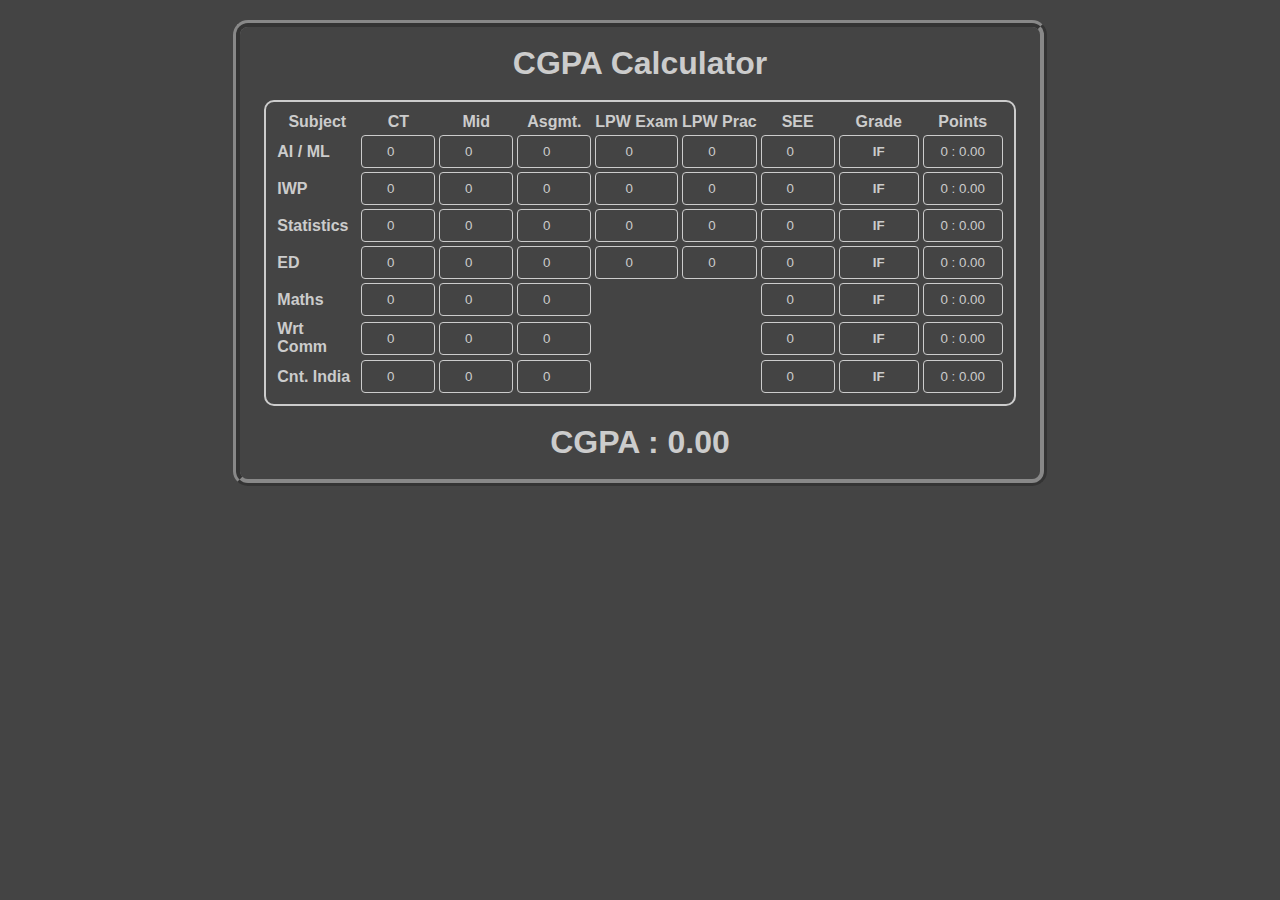
<file: index.html>
<!DOCTYPE html>
<html lang="en"><head>
<meta http-equiv="content-type" content="text/html; charset=UTF-8">
    <meta charset="UTF-8">
    <meta name="viewport" content="width=device-width, initial-scale=1.0">
    <link rel="stylesheet" href="style.css">
    <title>CGPA Calculator</title>
</head>
<body>
    <div class="calculator">
    
    <h1>CGPA Calculator</h1>

    <table onchange="calculateCGPA()">
            <tbody><tr>
                <th>Subject</th>
                <th>CT</th>
                <th>Mid</th>
                <th>Asgmt. </th>
                <th>LPW Exam</th>
                <th>LPW Prac</th>
                <th>SEE</th>
                <th>Grade</th>
                <th>Points</th>
            </tr>

            <tr>
                <td>AI / ML</td>
                <td><input type="number" id="a1" min="0" max="100" value="0"></td>
                <td><input type="number" id="a2" min="0" max="100" value="0"></td>
                <td><input type="number" id="a3" min="0" max="100" value="0"></td>
                <td><input type="number" id="a4" min="0" max="100" value="0"></td>
                <td><input type="number" id="a5" min="0" max="100" value="0"></td>
                <td><input type="number" id="a6" name="see" min="0" max="100" value="0"></td>
                <td><input type="text" id="CP" readonly="readonly" value="IF"></td>
                <td><input type="text" id="CPi" readonly="readonly" value="0 : 0.00"></td>
            </tr>

            <tr>
                <td>IWP</td>
                <td><input type="number" id="b1" min="0" max="100" value="0"></td>
                <td><input type="number" id="b2" min="0" max="100" value="0"></td>
                <td><input type="number" id="b3" min="0" max="100" value="0"></td>
                <td><input type="number" id="b4" min="0" max="100" value="0"></td>
                <td><input type="number" id="b5" min="0" max="100" value="0"></td>
                <td><input type="number" id="b6" name="see" min="0" max="100" value="0"></td>
                <td><input type="text" id="IWP" readonly="readonly" value="IF"></td>
                <td><input type="text" id="IWPi" readonly="readonly" value="0 : 0.00"></td>
            </tr>

            <tr>
                <td>Statistics</td>
                <td><input type="number" id="c1" min="0" max="100" value="0"></td>
                <td><input type="number" id="c2" min="0" max="100" value="0"></td>
                <td><input type="number" id="c3" min="0" max="100" value="0"></td>
                <td><input type="number" id="c4" min="0" max="100" value="0"></td>
                <td><input type="number" id="c5" min="0" max="100" value="0"></td>
                <td><input type="number" id="c6" name="see" min="0" max="100" value="0"></td>
                <td><input type="text" id="Statistics" readonly="readonly" value="IF"></td>
                <td><input type="text" id="Statisticsi" readonly="readonly" value="0 : 0.00"></td>
            </tr>

            <tr>
                <td>ED</td>
                <td><input type="number" id="d1" min="0" max="100" value="0"></td>
                <td><input type="number" id="d2" min="0" max="100" value="0"></td>
                <td><input type="number" id="d3" min="0" max="100" value="0"></td>
                <td><input type="number" id="d4" min="0" max="100" value="0"></td>
                <td><input type="number" id="d5" min="0" max="100" value="0"></td>
                <td><input type="number" id="d6" min="0" max="100" value="0"></td>
                <td><input type="text" id="ED" readonly="readonly" value="IF"></td>
                <td><input type="text" id="EDi" readonly="readonly" value="0 : 0.00"></td>
            </tr>

            <tr>
                <td>Maths</td>
                <td><input type="number" id="e1" min="0" max="100" value="0"></td>
                <td><input type="number" id="e2" min="0" max="100" value="0"></td>
                <td><input type="number" id="e3" min="0" max="100" value="0"></td>
                <td></td>
                <td></td>
                <td><input type="number" id="e4" name="see" min="0" max="100" value="0"></td>
                <td><input type="text" id="Maths" readonly="readonly" value="IF"></td>
                <td><input type="text" id="Mathsi" readonly="readonly" value="0 : 0.00"></td>

            </tr>

            <tr>
                <td>Wrt Comm</td>
                <td><input type="number" id="f1" min="0" max="100" value="0"></td>
                <td><input type="number" id="f2" min="0" max="100" value="0"></td>
                <td><input type="number" id="f3" min="0" max="100" value="0"></td>
                <td></td>
                <td></td>
                <td><input type="number" id="f4" name="see" min="0" max="100" value="0"></td>
                <td><input type="text" id="WrittenCommunication" readonly="readonly" value="IF"></td>
                <td><input type="text" id="WrittenCommunicationi" readonly="readonly" value="0 : 0.00"></td>
            </tr>

            <tr>
                <td>Cnt. India</td>
                <td><input type="number" id="g1" min="0" max="100" value="0"></td>
                <td><input type="number" id="g2" min="0" max="100" value="0"></td>
                <td><input type="number" id="g3" min="0" max="100" value="0"></td>
                <td></td>
                <td></td>
                <!-- <td><input type="text" readonly="readonly"></td> -->
                <td><input type="number" id="g4" name="see" min="0" max="100" value="0"></td>
                <td><input type="text" id="ContemporaryIndia" readonly="readonly" value="IF"></td>
                <td><input type="text" id="ContemporaryIndiai" readonly="readonly" value="0 : 0.00"></td>
            </tr>
    </tbody></table>

    <h1 id="result">CGPA : 0.00</h1>
    </div>

    <script src="script.js"></script>

        <!-- (a1+a2+a4)*0.4 + (a5+a6)*0.2  + (a6)*0.4   with practical --> 
        <!-- (a1+a2+a4)*0.6 + (a6)*0.4  without practical -->

</body>
</html>
</file>
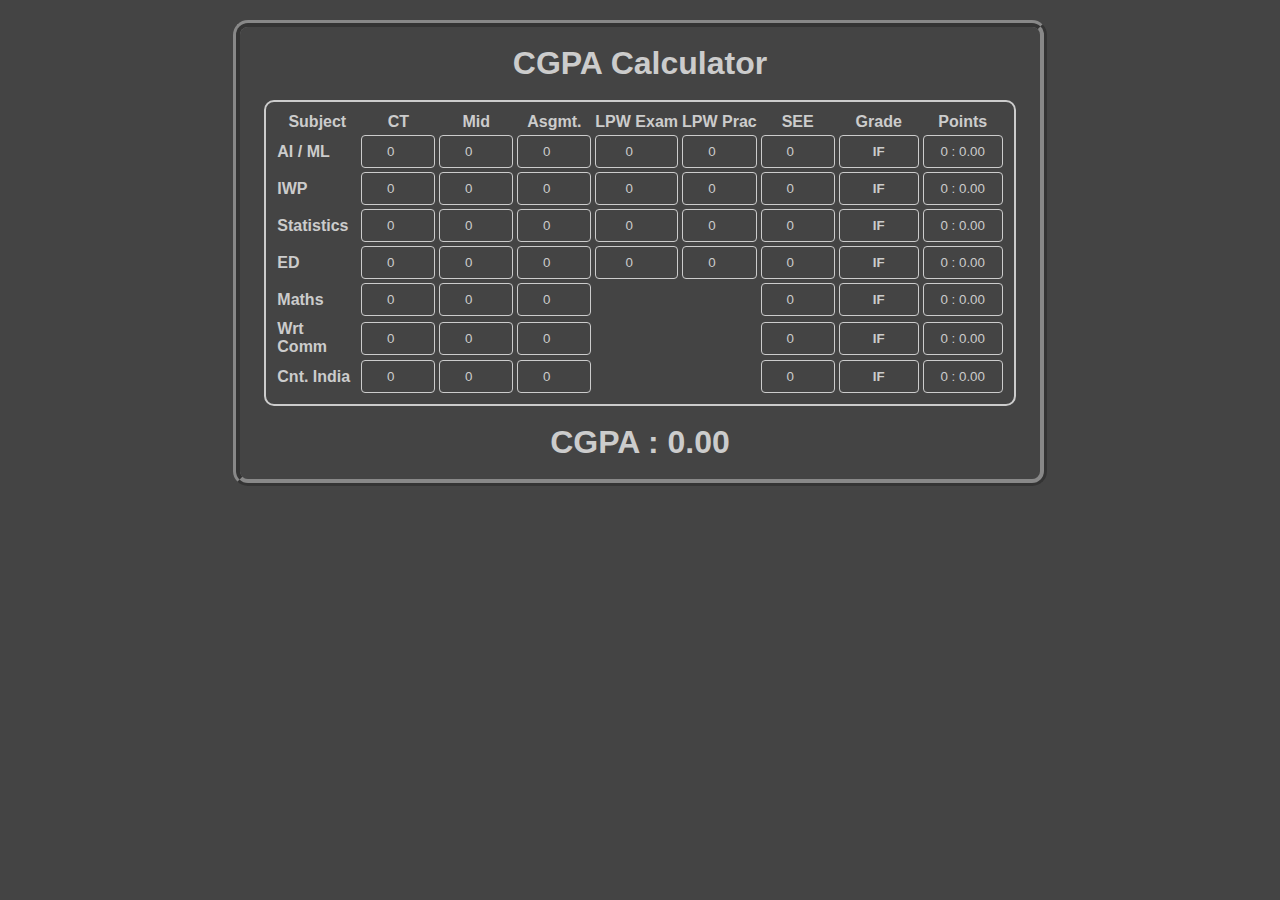
<file: CGPA Calculator.html>
<!DOCTYPE html>
<html lang="en"><head>
<meta http-equiv="content-type" content="text/html; charset=UTF-8">
    <meta charset="UTF-8">
    <meta name="viewport" content="width=device-width, initial-scale=1.0">
    <link rel="stylesheet" href="style.css">
    <title>CGPA Calculator</title>
</head>
<body>
    <div class="calculator">
    
    <h1>CGPA Calculator</h1>

    <table onchange="calculateCGPA()">
            <tbody><tr>
                <th>Subject</th>
                <th>CT</th>
                <th>Mid</th>
                <th>Asgmt. </th>
                <th>LPW Exam</th>
                <th>LPW Prac</th>
                <th>SEE</th>
                <th>Grade</th>
                <th>Points</th>
            </tr>

            <tr>
                <td>AI / ML</td>
                <td><input type="number" id="a1" min="0" max="100" value="0"></td>
                <td><input type="number" id="a2" min="0" max="100" value="0"></td>
                <td><input type="number" id="a3" min="0" max="100" value="0"></td>
                <td><input type="number" id="a4" min="0" max="100" value="0"></td>
                <td><input type="number" id="a5" min="0" max="100" value="0"></td>
                <td><input type="number" id="a6" name="see" min="0" max="100" value="0"></td>
                <td><input type="text" id="CP" readonly="readonly" value="IF"></td>
                <td><input type="text" id="CPi" readonly="readonly" value="0 : 0.00"></td>
            </tr>

            <tr>
                <td>IWP</td>
                <td><input type="number" id="b1" min="0" max="100" value="0"></td>
                <td><input type="number" id="b2" min="0" max="100" value="0"></td>
                <td><input type="number" id="b3" min="0" max="100" value="0"></td>
                <td><input type="number" id="b4" min="0" max="100" value="0"></td>
                <td><input type="number" id="b5" min="0" max="100" value="0"></td>
                <td><input type="number" id="b6" name="see" min="0" max="100" value="0"></td>
                <td><input type="text" id="IWP" readonly="readonly" value="IF"></td>
                <td><input type="text" id="IWPi" readonly="readonly" value="0 : 0.00"></td>
            </tr>

            <tr>
                <td>Statistics</td>
                <td><input type="number" id="c1" min="0" max="100" value="0"></td>
                <td><input type="number" id="c2" min="0" max="100" value="0"></td>
                <td><input type="number" id="c3" min="0" max="100" value="0"></td>
                <td><input type="number" id="c4" min="0" max="100" value="0"></td>
                <td><input type="number" id="c5" min="0" max="100" value="0"></td>
                <td><input type="number" id="c6" name="see" min="0" max="100" value="0"></td>
                <td><input type="text" id="Statistics" readonly="readonly" value="IF"></td>
                <td><input type="text" id="Statisticsi" readonly="readonly" value="0 : 0.00"></td>
            </tr>

            <tr>
                <td>ED</td>
                <td><input type="number" id="d1" min="0" max="100" value="0"></td>
                <td><input type="number" id="d2" min="0" max="100" value="0"></td>
                <td><input type="number" id="d3" min="0" max="100" value="0"></td>
                <td><input type="number" id="d4" min="0" max="100" value="0"></td>
                <td><input type="number" id="d5" min="0" max="100" value="0"></td>
                <td><input type="number" id="d6" min="0" max="100" value="0"></td>
                <td><input type="text" id="ED" readonly="readonly" value="IF"></td>
                <td><input type="text" id="EDi" readonly="readonly" value="0 : 0.00"></td>
            </tr>

            <tr>
                <td>Maths</td>
                <td><input type="number" id="e1" min="0" max="100" value="0"></td>
                <td><input type="number" id="e2" min="0" max="100" value="0"></td>
                <td><input type="number" id="e3" min="0" max="100" value="0"></td>
                <td></td>
                <td></td>
                <td><input type="number" id="e4" name="see" min="0" max="100" value="0"></td>
                <td><input type="text" id="Maths" readonly="readonly" value="IF"></td>
                <td><input type="text" id="Mathsi" readonly="readonly" value="0 : 0.00"></td>

            </tr>

            <tr>
                <td>Wrt Comm</td>
                <td><input type="number" id="f1" min="0" max="100" value="0"></td>
                <td><input type="number" id="f2" min="0" max="100" value="0"></td>
                <td><input type="number" id="f3" min="0" max="100" value="0"></td>
                <td></td>
                <td></td>
                <td><input type="number" id="f4" name="see" min="0" max="100" value="0"></td>
                <td><input type="text" id="WrittenCommunication" readonly="readonly" value="IF"></td>
                <td><input type="text" id="WrittenCommunicationi" readonly="readonly" value="0 : 0.00"></td>
            </tr>

            <tr>
                <td>Cnt. India</td>
                <td><input type="number" id="g1" min="0" max="100" value="0"></td>
                <td><input type="number" id="g2" min="0" max="100" value="0"></td>
                <td><input type="number" id="g3" min="0" max="100" value="0"></td>
                <td></td>
                <td></td>
                <!-- <td><input type="text" readonly="readonly"></td> -->
                <td><input type="number" id="g4" name="see" min="0" max="100" value="0"></td>
                <td><input type="text" id="ContemporaryIndia" readonly="readonly" value="IF"></td>
                <td><input type="text" id="ContemporaryIndiai" readonly="readonly" value="0 : 0.00"></td>
            </tr>
    </tbody></table>

    <h1 id="result">CGPA : 0.00</h1>
    </div>

    <script src="script.js"></script>

        <!-- (a1+a2+a4)*0.4 + (a5+a6)*0.2  + (a6)*0.4   with practical --> 
        <!-- (a1+a2+a4)*0.6 + (a6)*0.4  without practical -->

</body>
</html>
</file>
<file: style.css>
body {
    font-family: Arial, sans-serif;
    color: #ccc;
    margin: 0;
    padding: 20px;
    background-color: #444;
}

.calculator {
    max-width: 800px;
    margin: 0 auto;
    border: 7px ridge #888;
    border-radius: 15px;
}

table {
    margin: auto;
    padding: 8px;
    border: 2px solid #ccc;
    border-radius: 10px;
}

td{
    max-width: 80px;
    font-weight: bold;
}

h1, h2, h3 {
    text-align: center;
}
h1 {
    margin: 18px;
}

.subject-container {
    display: grid;
    grid-template-columns: repeat(auto-fit, minmax(250px, 1fr));
    grid-gap: 10px;
    margin-bottom: 20px;
}

.subject {
    margin-bottom: 10px;
}

.subject label {
    font-weight: bold;
}

.subject, input[type="number"], input[type="text"] {
    -moz-appearance: textfield;
    appearance: textfield;
    width: 100%;
    padding: 8px;
    box-sizing: border-box;
    border: 1px solid #ccc;
    border-radius: 4px;
    color: #ccc;
    background-color: #444;
    text-align: center;

}

input[name="see"]{
    -moz-appearance: meter;
    appearance: meter;
}

#CP, #IWP, #Statistics, #ED, #Maths, #WrittenCommunication, #ContemporaryIndia {
    font-weight: bold;
}
</file>
